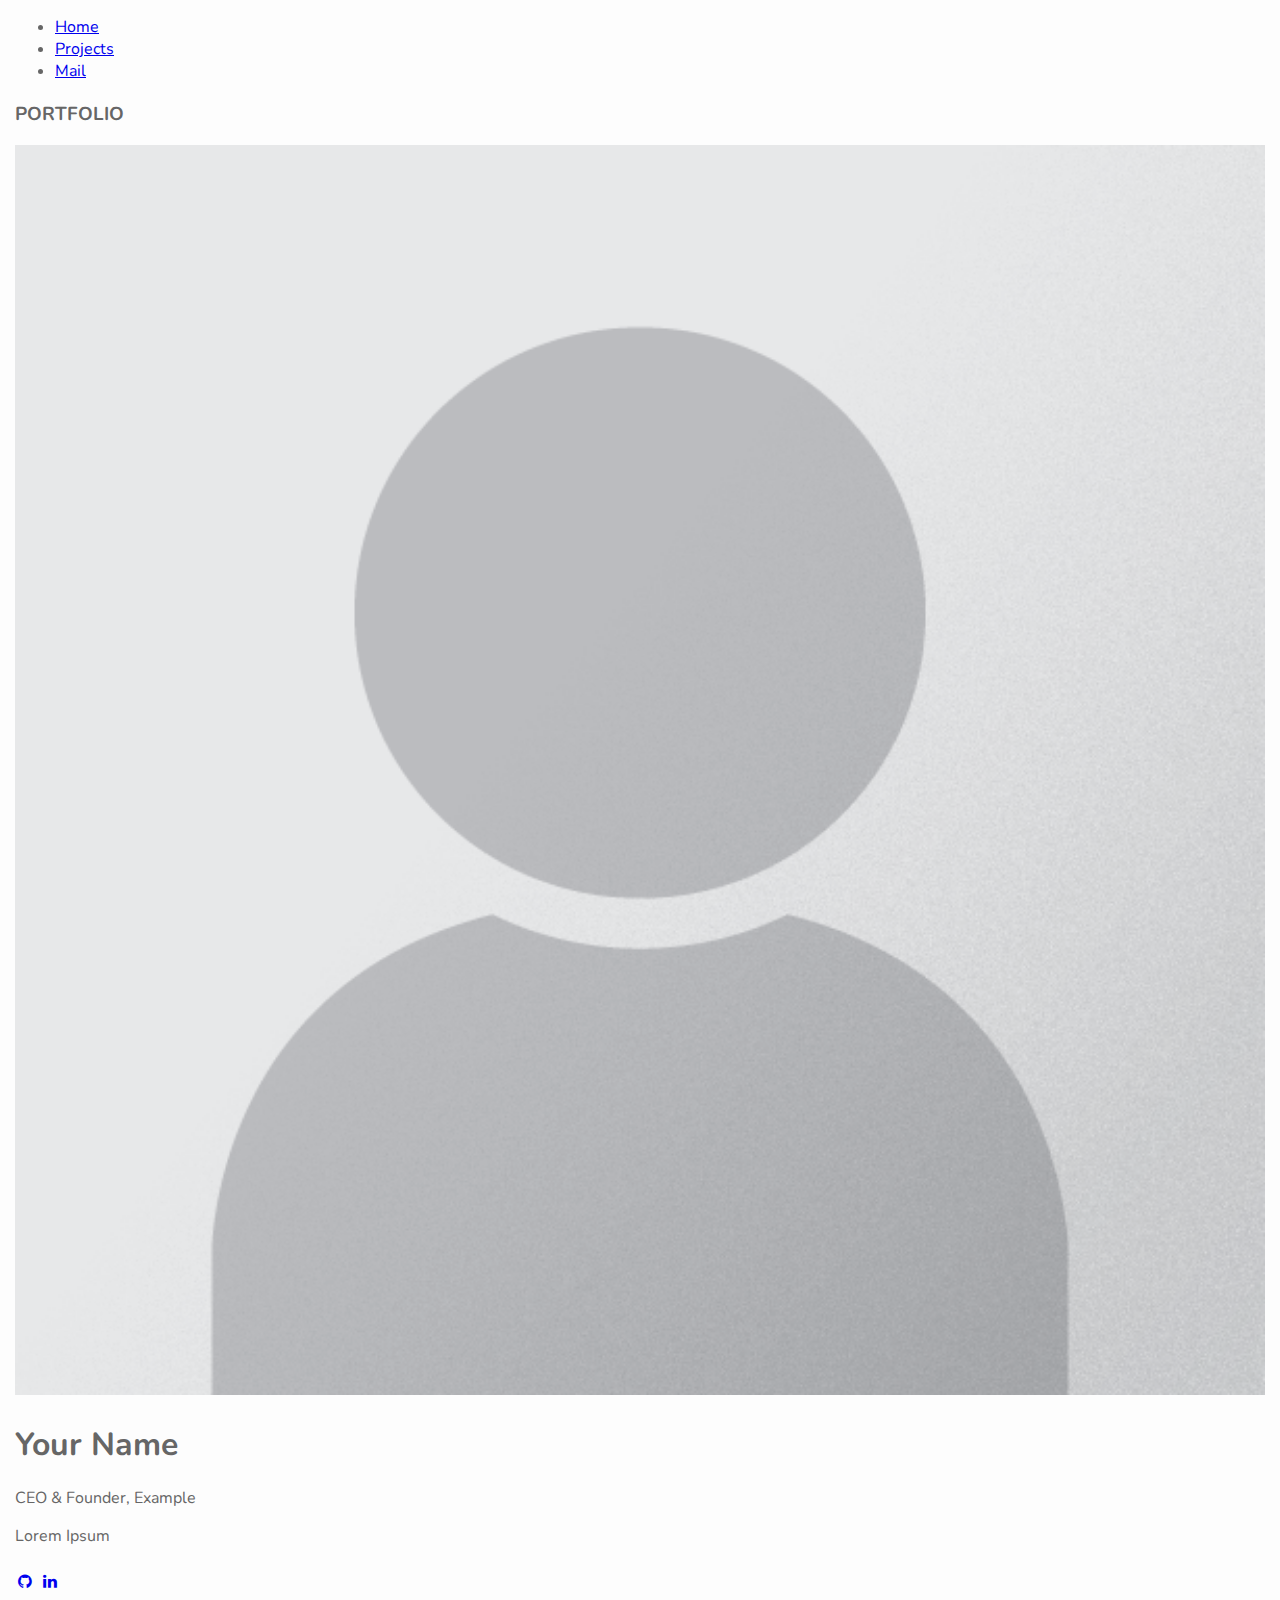
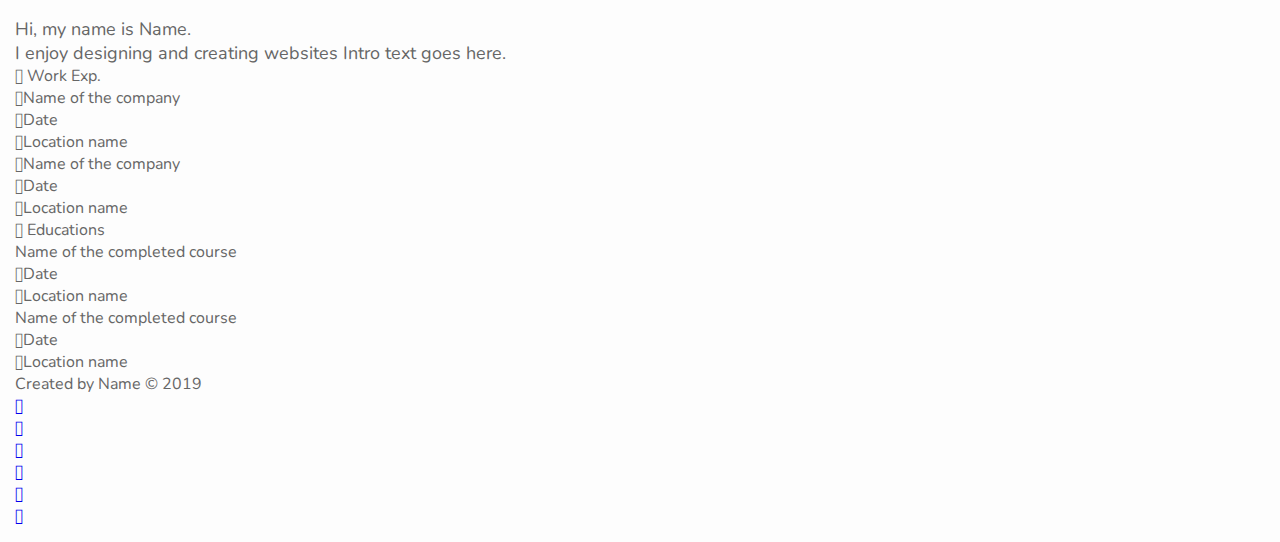
<file: index.html>
<!DOCTYPE html>
<html lang="en" dir="ltr">
  <head>
    <meta charset="utf-8">
    <link rel="stylesheet" href="css/master.css">
    <link rel="stylesheet" href="https://use.fontawesome.com/releases/v5.8.1/css/all.css" integrity="sha384-50oBUHEmvpQ+1lW4y57PTFmhCaXp0ML5d60M1M7uH2+nqUivzIebhndOJK28anvf" crossorigin="anonymous">
    <link rel="stylesheet" href="https://cdnjs.cloudflare.com/ajax/libs/font-awesome/4.7.0/css/font-awesome.min.css">
    <link href="https://fonts.googleapis.com/css?family=Nunito:200,600" rel="stylesheet">
    <title>Cristovao L Galambos | Home</title>
  </head>
  <body>

    <div id="page-container">
    <header>
      <nav>
        <ul class="ul-nav">
          <li class="list-nav"><a class="active" href="/">Home</></a></li>
          <li class="list-nav"><a class="active" href="project.html">Projects</a></li>
          <li class="list-nav"><a class="active" href="mailto:someone@example.com">Mail</a></li>
          <!--<li class="list-nav"><a class="active" href="about.html">About</a></li>
          <li class="list-nav"><a class="active" href="contact.html">Contact</a></li>-->
        </ul>
      </nav>

      <div class="box-title">
        <span class="title-box"><h3>PORTFOLIO</h3></span>
      </div>
    </header>

    <main>
      <div class="card">
        <!--<img src="http://via.placeholder.com/230x230" alt="John" style="width:100%">-->
        <img src="image-placeholder.jpg" alt="John" style="width:100%">

        <h1 class="name">Your Name</h1>
        <p class="title">CEO & Founder, Example</p>
        <p>Lorem Ipsum</p>
        <div style="margin: 24px 0;">
          <a href="#"><i class="fa fa-github fa-fw"></i></a>
          <!--<a href="#"><i class="fa fa-twitter"></i></a>-->
          <a href="#"><i class="fa fa-linkedin fa-fw"></i></a>
          <!--<a href="#"><i class="fas fa-envelope fa-fw"></i></a>-->
          <!--<a href="#"><i class="fa fa-facebook"></i></a>-->
        </div>
      </div>
      <span class="intro" style="font-size: 18px;">
          <div class="vert-flex-wrapper">
          <div class="main-list">
            Hi, my name is Name.
          </div>
          <div class="main-list">
            I enjoy designing and creating websites Intro text goes here.
          </div>
        </div>
      </span>
    </main>

    <div class="bg-box"></div>

    <main>
      <div class="box-title">
        <span class="title-box"><i class="fas fa-briefcase"></i> Work Exp.</span>
      </div>
      <div class="vert-flex-wrapper">
        <div class="main-items">
          <div class="main-list">
            <i class="fas fa-building fa-fw"></i><!--Diploma in Software Development-->Name of the company
          </div>
          <div class="main-list">
            <i class="fas fa-calendar fa-fw"></i><!--2018 - 2018-->Date
          </div>
          <div class="main-list">
            <i class="fas fa-map-pin fa-fw"></i><!--TAFE - Coomera, QLD-->Location name
          </div>
        </div>
        <div class="main-items">
          <div class="main-list">
            <i class="fas fa-building fa-fw"></i><!--Certificate III in Information, Digital Media and Technology-->Name of the company
          </div>
          <div class="main-list">
            <i class="fas fa-calendar fa-fw"></i><!--2017 - 2017-->Date
          </div>
          <div class="main-list">
            <i class="fas fa-map-pin fa-fw"></i><!--TAFE - Southbank, QLD-->Location name
          </div>
        </div>
      </div>
      <div class="box-title">
        <span class="title-box"><i class="fas fa-graduation-cap"></i> Educations</span>
      </div>
      <div class="vert-flex-wrapper">
        <div class="main-items">
          <div class="main-list">
            <i class="fas fa-award fa-fw"></i><!--Diploma in Software Development-->Name of the completed course
          </div>
          <div class="main-list">
            <i class="fas fa-calendar fa-fw"></i><!--2018 - 2018-->Date
          </div>
          <div class="main-list">
            <i class="fas fa-map-pin fa-fw"></i><!--TAFE - Coomera, QLD-->Location name
          </div>
        </div>
        <div class="main-items">
          <div class="main-list">
            <i class="fas fa-award fa-fw"></i><!--Certificate III in Information, Digital Media and Technology-->Name of the completed course
          </div>
          <div class="main-list">
            <i class="fas fa-calendar fa-fw"></i><!--2017 - 2017-->Date
          </div>
          <div class="main-list">
            <i class="fas fa-map-pin fa-fw"></i><!--TAFE - Southbank, QLD-->Location name
          </div>
        </div>
      </div>
        <div class="break"></div> <!-- break -->
    </main>

    <!--<div class="bg-box"></div>

    <main>
      <div class="box-title">
        <span class="title-box"><i class="fas fa-brain"></i> Web Development Skills</span>
      </div>
      <div class="flex-wrapper">
        <div class="single-chart">
          <svg viewBox="0 0 36 36" class="circular-chart orange">
            <path class="circle-bg"
              d="M18 2.0845
                a 15.9155 15.9155 0 0 1 0 31.831
                a 15.9155 15.9155 0 0 1 0 -31.831"
            />
            <path class="circle"
              stroke-dasharray="90, 100"
              d="M18 2.0845
                a 15.9155 15.9155 0 0 1 0 31.831
                a 15.9155 15.9155 0 0 1 0 -31.831"
            />
            <text x="18" y="20.35" class="percentage">90%</text>
          </svg>
          <span class="chart-title">HTML5</span>
        </div>

        <div class="single-chart">
          <svg viewBox="0 0 36 36" class="circular-chart blue">
            <path class="circle-bg"
              d="M18 2.0845
                a 15.9155 15.9155 0 0 1 0 31.831
                a 15.9155 15.9155 0 0 1 0 -31.831"
            />
            <path class="circle"
              stroke-dasharray="68, 100"
              d="M18 2.0845
                a 15.9155 15.9155 0 0 1 0 31.831
                a 15.9155 15.9155 0 0 1 0 -31.831"
            />
            <text x="18" y="20.35" class="percentage">68%</text>
          </svg>
          <span class="chart-title">CSS3</span>
        </div>

        <div class="single-chart">
          <svg viewBox="0 0 36 36" class="circular-chart yellow">
            <path class="circle-bg"
              d="M18 2.0845
                a 15.9155 15.9155 0 0 1 0 31.831
                a 15.9155 15.9155 0 0 1 0 -31.831"
            />
            <path class="circle"
              stroke-dasharray="10, 100"
              d="M18 2.0845
                a 15.9155 15.9155 0 0 1 0 31.831
                a 15.9155 15.9155 0 0 1 0 -31.831"
            />
            <text x="18" y="20.35" class="percentage">10%</text>
          </svg>
          <span class="chart-title">JS/jQuery</span>
        </div>

        <div class="single-chart">
          <svg viewBox="0 0 36 36" class="circular-chart purple">
            <path class="circle-bg"
              d="M18 2.0845
                a 15.9155 15.9155 0 0 1 0 31.831
                a 15.9155 15.9155 0 0 1 0 -31.831"
            />
            <path class="circle"
              stroke-dasharray="16, 100"
              d="M18 2.0845
                a 15.9155 15.9155 0 0 1 0 31.831
                a 15.9155 15.9155 0 0 1 0 -31.831"
            />
            <text x="18" y="20.35" class="percentage">16%</text>
          </svg>
          <span class="chart-title">PHP</span>
        </div>
      </div>
    </main>

    <div class="bg-box"></div>

    <main>
      <div class="box-title">
        <span class="title-box">Other Skills</span>
      </div>
      <ul id="skill">
      	<li class="list-bars"><span class="bar graphic-design"><span class="percentage-bar">100%</span></span><h3>Graphic Design</h3></li>
      	<li class="list-bars"><span class="bar html-css"><span class="percentage-bar">90%</span></span><h3>Html // Css</h3></li>
      	<li class="list-bars"><span class="bar jquery"><span class="percentage-bar">65%</span></span><h3>jQuery // MoTools</h3></li>
      	<li class="list-bars"><span class="bar wordpress"><span class="percentage-bar">80%</span></span><h3>Wordpress</h3></li>
      </ul>
    </main>-->

    <div class="push"></div>
    <footer>
      <div class="footer-items">
        <span class="text">Created by Name &#169; 2019</span>
        <div class="vl"></div>
        <a href="#"><i class="fab fa-dribbble fa-fw"></i></a>
        <div class="vl"></div>
        <a href="#"><i class="fab fa-codepen fa-fw"></i></a>
        <div class="vl"></div>
        <a href="#"><i class="fab fa-jsfiddle fa-fw"></i></a>
        <div class="vl"></div>
        <a href="#"><i class="fab fa-stack-overflow fa-fw"></i></a>
        <div class="vl"></div>
        <a href="#"><i class="fab fa-bitbucket fa-fw"></i></a>
        <div class="vl"></div>
        <a href="#"><i class="fab fa-github fa-fw"></i></a>
      </div>
    </footer>
    </div>
  </body>
</html>
</file>
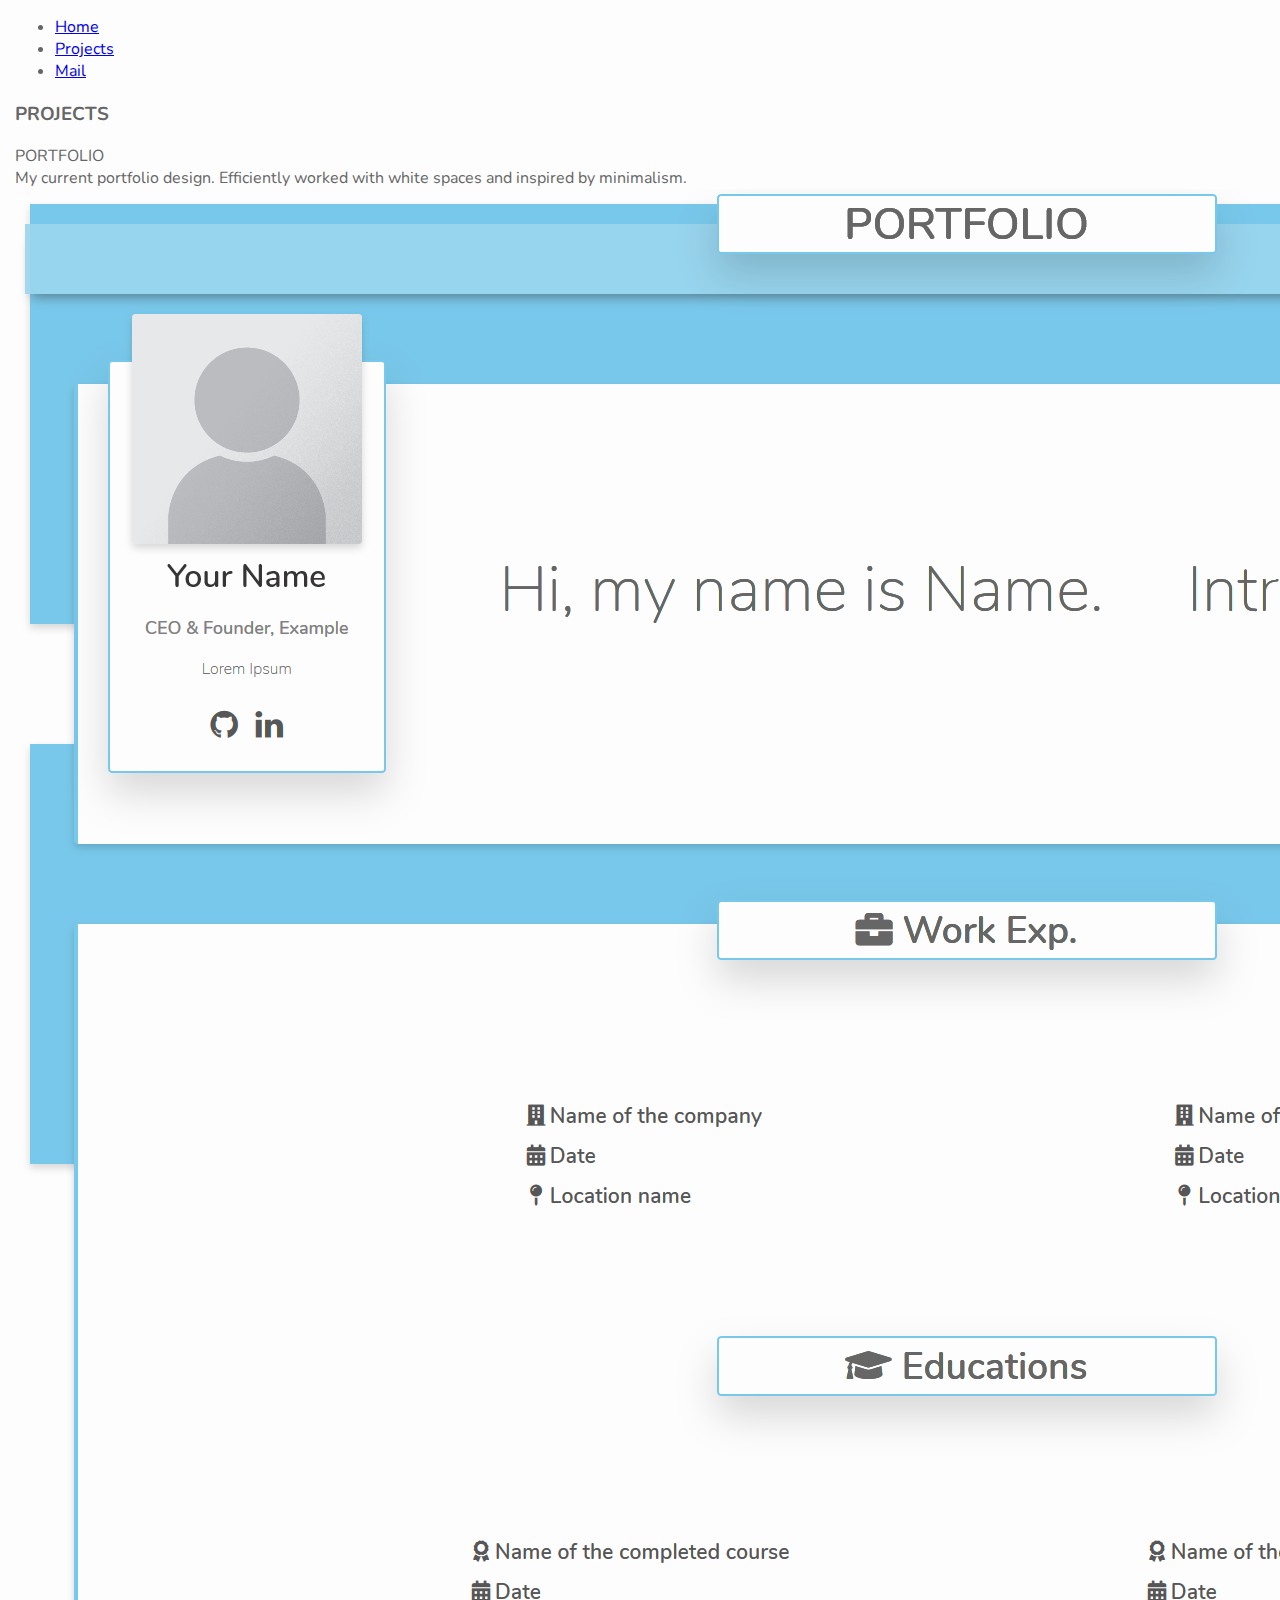
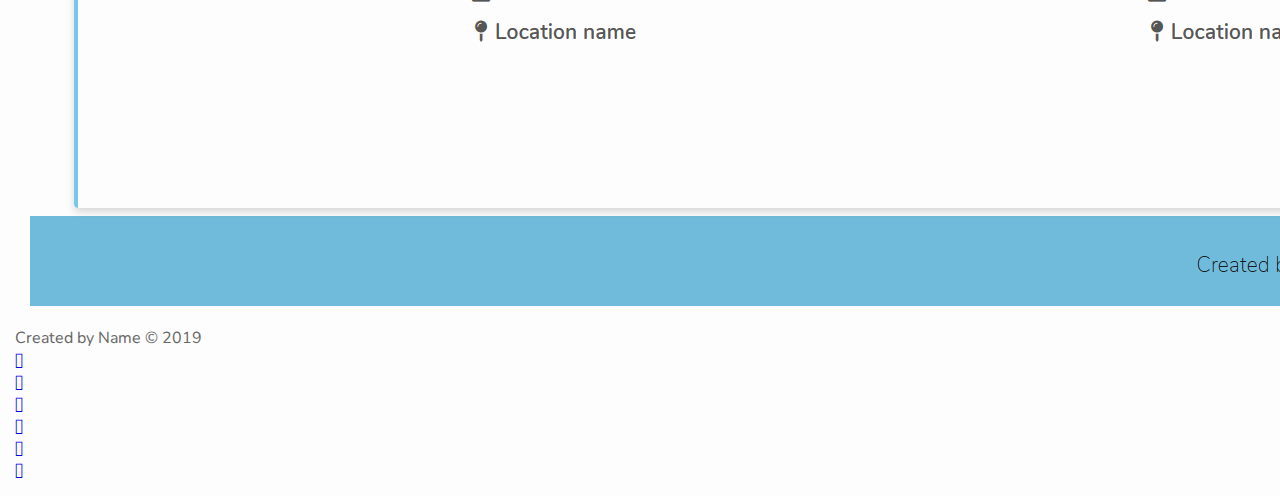
<file: project.html>
<!DOCTYPE html>
<html lang="en" dir="ltr">
  <head>
    <meta charset="utf-8">
    <link rel="stylesheet" href="css/master.css">
    <link rel="stylesheet" href="https://use.fontawesome.com/releases/v5.8.1/css/all.css" integrity="sha384-50oBUHEmvpQ+1lW4y57PTFmhCaXp0ML5d60M1M7uH2+nqUivzIebhndOJK28anvf" crossorigin="anonymous">
    <link rel="stylesheet" href="https://cdnjs.cloudflare.com/ajax/libs/font-awesome/4.7.0/css/font-awesome.min.css">
    <link href="https://fonts.googleapis.com/css?family=Nunito:200,600" rel="stylesheet">
    <title></title>
  </head>
  <body>
    <div id="page-container">
    <header>
      <nav>
        <ul class="ul-nav">
          <li class="list-nav"><a class="active" href="/">Home</></a></li>
          <li class="list-nav"><a class="active" href="project.html">Projects</a></li>
          <li class="list-nav"><a class="active" href="mailto:someone@example.com">Mail</a></li>
          <!--<li class="list-nav"><a class="active" href="about.html">About</a></li>
          <li class="list-nav"><a class="active" href="contact.html">Contact</a></li>-->
        </ul>
      </nav>

      <div class="box-title">
        <span class="title-box"><h3>PROJECTS</h3></span>
      </div>
    </header>

    <main>
      <div class="box-description">
        <span class="title-box">
          <div class="vl"></div>
          PORTFOLIO <br>
          My current portfolio design. Efficiently worked with white spaces and inspired by minimalism.
        </span>
      </div>
      <div class="vert-flex-wrapper">
        <div class="main-items">
          <img src="works\portfolio.png" alt="">
        </div>
      </div>
        <div class="break"></div> <!-- break -->
    </main>

    <div class="push"></div>
    <footer>
      <div class="footer-items">
        <span class="text">Created by Name &#169; 2019</span>
        <div class="vl"></div>
        <a href="#"><i class="fab fa-dribbble fa-fw"></i></a>
        <div class="vl"></div>
        <a href="#"><i class="fab fa-codepen fa-fw"></i></a>
        <div class="vl"></div>
        <a href="#"><i class="fab fa-jsfiddle fa-fw"></i></a>
        <div class="vl"></div>
        <a href="#"><i class="fab fa-stack-overflow fa-fw"></i></a>
        <div class="vl"></div>
        <a href="#"><i class="fab fa-bitbucket fa-fw"></i></a>
        <div class="vl"></div>
        <a href="#"><i class="fab fa-github fa-fw"></i></a>
      </div>
    </footer>
    </div>
  </body>
</html>
</file>
<file: css/master.css>
* {
  box-sizing: border-box;
}

body {
  background-color: #faf4e6;
  background-color: #fdfdfd;
  max-width: 100%;
  height: 100%;
  margin: 15px;
  font-family: 'Nunito', sans-serif;
  color: hsl(0,0%,40%);
}

@media only screen and (min-width: 1440px)/* and (max-width: 1920px) */{

header{
  height: 420px;
  padding-top: 20px;
  background-color: rgb(120, 200, 235);
  -webkit-box-shadow: 0px 4px 8px 0px rgba(0,0,0,0.15);
  -moz-box-shadow: 0px 4px 8px 0px rgba(0,0,0,0.15);
  box-shadow: 0px 4px 8px 0px rgba(0,0,0,0.15);
  display: flex;
  justify-content: center;
}

.bg-box {
  height: 420px;
  margin-top: 120px;
  background-color: rgb(120, 200, 235);
  -webkit-box-shadow: 0px 4px 8px 0px rgba(0,0,0,0.15);
  -moz-box-shadow: 0px 4px 8px 0px rgba(0,0,0,0.15);
  box-shadow: 0px 4px 8px 0px rgba(0,0,0,0.15);
  z-index: 0;
}

#page-container {
  position: relative;
  min-height: 100vh;
}

nav {
  height: 70px;
  width: 99%;
  position: fixed;
  /*background-color: rgba(25, 66, 84, 0.9);*/
  display: flex;
  align-items: center;
  justify-content: flex-end;
  z-index: 2;
  padding-right: 15px;
  background-color: rgba(154, 213, 237, 0.9);
  -webkit-box-shadow: 0px 10px 11px -7px rgba(64,64,64,0.55);
  -moz-box-shadow: 0px 10px 11px -7px rgba(64,64,64,0.55);
  box-shadow: 0px 10px 11px -7px rgba(64,64,64,0.55);
}

.page-title {
  display: block;
  text-align: center;
    font-size: 48pt !important;
    text-transform: uppercase;
    border-top: none;
    background-color: #111;
     color: transparent;
     -webkit-background-clip: text;
        -moz-background-clip: text;
             background-clip: text;
}

main {
  background-color: rgb(232, 232, 232);
  width: 93vw;
  margin: -240px auto 0;
  left: 0;
  right: 0;
  min-height: 460px;
  padding: 6px;
  position: absolute;
  -webkit-box-shadow: 0px 4px 8px 0px rgba(0,0,0,0.15);
  -moz-box-shadow: 0px 4px 8px 0px rgba(0,0,0,0.15);
  box-shadow: 0px 4px 8px 0px rgba(0,0,0,0.15);
  border-radius: 4px;
  border-right: 4px solid rgb(120, 200, 235);
  border-left: 4px solid rgb(120, 200, 235);
  z-index: 1 !important;
  background-color: rgb(250, 244, 230);
  background-color: #fdfdfd;
}

main:last-of-type {
  margin-bottom: 90px;
  position: relative;
}

.card {
  -webkit-box-shadow: 0px 20px 40px 0px rgba(0,0,0,0.15);
  -moz-box-shadow: 0px 20px 20px 0px rgba(0,0,0,0.15);
  box-shadow: 0px 20px 40px 0px rgba(0,0,0,0.15);
  max-width: 300px;
  background-color: #ececec;
  background-color: #faf4e6;
  background-color: #fdfdfd;
  text-align: center;
  border-radius: 4px;
  margin: -30px auto 6px 24px;
  border: 2px solid rgb(120, 200, 235);
  -webkit-transition: box-shadow 0.4s ease-out;
  -moz-transition: box-shadow 0.4s ease-out;
  -o-transition: box-shadow 0.4s ease-out;
  transition: box-shadow 0.4s ease-out;
  float: left;
  z-index: 6 !important;
}

.card a {
  font-size: 24pt;
}

.box-title {
  max-width: 500px;
  height: 60px;
  cursor: default;
  background-color: #ececec;
  background-color: #faf4e6;
  background-color: #fdfdfd;
  text-align: center;
  display: flex;
  align-items: center;
  justify-content: center;
  font-weight: 600;
  border-radius: 4px;
  margin: -30px auto 6px auto;
  -webkit-box-shadow: 0px 20px 40px 0px rgba(0,0,0,0.15);
  -moz-box-shadow: 0px 20px 20px 0px rgba(0,0,0,0.15);
  box-shadow: 0px 20px 40px 0px rgba(0,0,0,0.15);
  -webkit-transition: box-shadow 0.4s ease-out;
  -moz-transition: box-shadow 0.4s ease-out;
  -o-transition: box-shadow 0.4s ease-out;
  transition: box-shadow 0.4s ease-out;
  border: 2px solid rgb(120, 200, 235);
  width: 500px;
  z-index: 3;
}

.card:hover, .box-title:hover, .box-description:hover {
  -webkit-box-shadow: 0px 0px 0px 0px rgba(0,0,0,0.15);
  -moz-box-shadow: 0px 0px 0px 0px rgba(0,0,0,0.15);
  box-shadow: 0px 0px 0px 0px rgba(0,0,0,0.15);
}

.box-description {
  width: 94%;
  padding: 10px;
  border-radius: 4px;
  margin: 0 auto;
  border: 2px solid rgb(120, 200, 235);
  -webkit-box-shadow: 0px 20px 40px 0px rgba(0,0,0,0.15);
  -moz-box-shadow: 0px 20px 20px 0px rgba(0,0,0,0.15);
  box-shadow: 0px 20px 40px 0px rgba(0,0,0,0.15);
  -webkit-transition: box-shadow 0.4s ease-out;
  -moz-transition: box-shadow 0.4s ease-out;
  -o-transition: box-shadow 0.4s ease-out;
  transition: box-shadow 0.4s ease-out;
}

.card img {
  border-radius: 3px;
  width: 230px !important;
  margin: -48px 22px 5px;
  -webkit-box-shadow: 0px 4px 8px 0px rgba(0,0,0,0.15);
  -moz-box-shadow: 0px 4px 8px 0px rgba(0,0,0,0.15);
  box-shadow: 0px 4px 8px 0px rgba(0,0,0,0.15);
}

.title {
  color: grey;
  font-size: 18px;
  font-weight: 600;
}

.main-items-wrap {
}

.main-items {
  min-width: 250px;
  margin: 0 0 20px;
  color: #565656;
  font-size: 16pt;
  font-weight: 600;
}

.main-items img {
  display: block;
  width: 99%;
  margin: 0 auto;
  border: 2px solid #78c8eb;
  border-radius: 4px;
}

.main-list {
  margin: 10px;
}

/* Inserting this collapsed row between two flex items will make
 * the flex item that comes after it break to a new row */
.break {
  flex-basis: 100%;
  height: 0;
}


button {
  border: none;
  outline: 0;
  display: inline-block;
  padding: 8px;
  color: white;
  color: #fdfdfd;
  background-color: #000;
  text-align: center;
  cursor: pointer;
  width: 100%;
  font-size: 18px;
}

a {
  text-decoration: none;
  font-size: 22px;
  color: #575757;
}

button:hover, a:hover {
  color: list-nav
}



button::-moz-focus-inner, a::-moz-focus-inner, a, button {
  border: 0;
  outline: 0;
}



.ul-nav {
  list-style-type: none;
  margin: 0;
  padding: 0;
  overflow: hidden;
}

.list-nav {
  float: left;
}

.list-nav a {
  display: block;
  color: rgb(23, 27, 29);
  text-align: center;
  height: 40px;
  padding: 5px 16px;
  margin: 0 4px;
  text-decoration: none;
  border-radius: 4px;
  display: flex;
  align-items: center;
  font-weight: 600;
}

.list-nav a:hover:not(.active) {
  background-color: #111;
  color: rgba(144, 203, 228, 0.9);
}

.active {
  background-color: #111;
  color: white ;
  color: #fdfdfd !important;
}

.active:hover {
  color: rgba(144, 203, 228, 0.9) !important;
}

.name {
background-color: #363434;
  color: transparent;
  display: initial;
  text-align: center;
  -webkit-background-clip: text;
    -moz-background-clip: text;
      background-clip: text;
      display: block;
      margin: auto;
      padding: 0 3px;
}

.intro {
  /*padding-top: 105px;*/
  font-size: 48pt !important;
  text-align: center;
  display: flex;
  align-content: center;
  justify-content: center;
  background-color: #565656;
   -webkit-background-clip: text;
      -moz-background-clip: text;
           background-clip: text;
}

.title-box {
  background-color: #565656;
  -webkit-background-clip: text;
    -moz-background-clip: text;
         background-clip: text;
         font-size: 28pt !important;
}

.flex-wrapper {
  display: flex;
  flex-flow: row nowrap;
  justify-content: center;
  align-items: center;
  width: 100%;
  height: 400px;
}

.vert-flex-wrapper {
  display: flex;
  justify-content: space-evenly;
  align-items: center;
  padding: 40px 40px;
  width: 100%;
  min-height: 230px;
  min-height: 400px;
}

.single-chart {
  width: 33%;
  justify-content: space-around ;
  text-align: center;
}

.circular-chart {
  display: block;
  margin: 10px auto;
  max-width: 80%;
  max-height: 250px;
  border: 2px solid #78c8eb;
  border-radius: 50%;
  -moz-box-shadow: inset 0 0 19px #78c8eb;
  -webkit-box-shadow: inset 0 0 19px #78c8eb;
  box-shadow: inset 0 0 19px #78c8eb;
  -webkit-transition: box-shadow 0.4s ease-out;
  -moz-transition: box-shadow 0.4s ease-out;
  -o-transition: box-shadow 0.4s ease-out;
  transition: box-shadow 0.4s ease-out;
}

.circular-chart:hover {
  -moz-box-shadow: inset 0 0 0 #78c8eb;
  -webkit-box-shadow: inset 0 0 0 #78c8eb;
  box-shadow: inset 0 0 0 #78c8eb;
}

.circular-chart:hover  .circle-bg {
  -moz-box-shadow: inset 0 0 0 #78c8eb;
  -webkit-box-shadow: inset 0 0 0 #78c8eb;
  box-shadow: inset 0 0 0 #78c8eb;
  opacity: 0;
}

.circle-bg {
  fill: none;
  stroke: rgb(120, 200, 235, 0.08);
  stroke-width: 3.8;
}

.circle {
  fill: none;
  stroke-width: 2.8;
  stroke-linecap: round;
  opacity: 0.8;
  animation: progress 1s ease-out forwards;
}

@keyframes progress {
  0% {
    stroke-dasharray: 0 100;
  }
}

.circular-chart.orange .circle {
  stroke: #f87024;
}

.circular-chart.yellow .circle {
  stroke: #f4ea0c;
}

.circular-chart.purple .circle {
  stroke: #8892bf;
}

.circular-chart.blue .circle {
  stroke: #264de6;
}

.percentage {
  fill: #666;
  font-family: sans-serif;
  font-size: 0.5em;
  text-anchor: middle;
}

.chart-title {
  background-color: #565656;
  color: transparent;
  -webkit-background-clip: text;
    -moz-background-clip: text;
         background-clip: text;
         font-size: 28pt !important;
}

footer {
  position: absolute;
  bottom: 0;
  width: 100%;
  height: 43px;
  min-height: 90px;
  background-color: #70bbdb;
  display: flex;
  align-items: center;
  justify-content: flex-end;
  padding-right: 45px;

}

.footer,
.push {
  height: 8px;
}

.footer-items a, .text {
  height: 90px;
  color: rgb(23, 27, 29);
  font-size: 24pt;
  width: 22px;
  align-items: center;
}

.text {
  font-size: 16pt;
}

.vl {
  display: inline-block;
  border-left: 1px dashed rgba(55, 52, 52, 0.75);
  margin: 0 10px;
  width: 1px;
  height: 24px;
}


#skill {
	list-style: none;
	font: 12px "Helvetica Neue", Arial, Helvetica, Geneva, sans-serif;
	width: 296px;
	margin: 20px 0 0 10px;
	position: relative;
	line-height: 2em;
	padding: 30px 0;
  display: none;
}

#skill .list-bars {
	margin-bottom: 28px;
	background-color: #565656;
	height: 20px;
	border-radius: 20px;
	-moz-box-shadow: 0px 2px 3px rgba(255,255,255,0.5);
	-webkit-box-shadow: 0px 2px 3px rgba(255,255,255,0.5);
	box-shadow: 0px 2px 3px rgba(255,255,255,0.5);
  width: 302px;
  padding: 2px 0 23px 1px;
}

#skill .list-bars h3 {
	position:relative;
	top: 8px;
  background-color: #565656;
    color: transparent;
    -webkit-background-clip: text;
      -moz-background-clip: text;
           background-clip: text;
}

.percentage-bar{
  display: flex;
  align-content: center;
  justify-content: center;
  top: -5px;
}

.bar {
	height: 18px;
	margin: 1px 2px;
	position: absolute;
	border-radius: 10px;
	-moz-box-shadow: 0 1px 0px #565656 inset, 0 1px 0 #565656;
	-webkit-box-shadow: 0 1px 0px #565656 inset, 0 1px 0 #565656;
	box-shadow: 0 1px 0px #565656 inset, 0 1px 0 #565656;
  -moz-animation: graphic-design 2s ease-out;
  -webkit-animation: graphic-design 2s ease-out;
}

.graphic-design {
	width: 100%;
	background-color: #f674a4;
	background-image: -webkit-gradient(linear, left top, left bottom, from(#f674a4), to(#e06995));
	background-image: -webkit-linear-gradient(top, #f674a4, #e06995);
	background-image: -moz-linear-gradient(top, #f674a4, #e06995);
	background-image: -ms-linear-gradient(top, #f674a4, #e06995);
	background-image: -o-linear-gradient(top, #f674a4, #e06995);
	background-image: linear-gradient(top, #f674a4, #e06995);
}

.html-css {
	width:90%;
	-moz-animation: html-css 2s ease-out;
	-webkit-animation: html-css 2s ease-out;
	background-color: #f0bb4b;
	background-image: -webkit-gradient(linear, left top, left bottom, from(#f0bb4b), to(#d9aa44));
	background-image: -webkit-linear-gradient(top, #f0bb4b, #d9aa44);
	background-image: -moz-linear-gradient(top, #f0bb4b, #d9aa44);
	background-image: -ms-linear-gradient(top, #f0bb4b, #d9aa44);
	background-image: -o-linear-gradient(top, #f0bb4b, #d9aa44);
	background-image: linear-gradient(top, #f0bb4b, #d9aa44);
}

.jquery {
	width:65%;
	-moz-animation: jquery 2s ease-out;
	-webkit-animation: jquery 2s ease-out;
	background-color: #a1ce5b;
	background-image: -webkit-gradient(linear, left top, left bottom, from(#a1ce5b), to(#91ba52));
	background-image: -webkit-linear-gradient(top, #a1ce5b, #91ba52);
	background-image: -moz-linear-gradient(top, #a1ce5b, #91ba52);
	background-image: -ms-linear-gradient(top, #a1ce5b, #91ba52);
	background-image: -o-linear-gradient(top, #a1ce5b, #91ba52);
	background-image: linear-gradient(top, #a1ce5b, #91ba52);
}

.wordpress {
	width:80%;
	-moz-animation: wordpress 2s ease-out;
	-webkit-animation: wordpress 2s ease-out;
	background-color: #66b3cc;
	background-image: -webkit-gradient(linear, left top, left bottom, from(#66b3cc), to(#5da3ba));
	background-image: -webkit-linear-gradient(top, #66b3cc, #5da3ba);
	background-image: -moz-linear-gradient(top, #66b3cc, #5da3ba);
	background-image: -ms-linear-gradient(top, #66b3cc, #5da3ba);
	background-image: -o-linear-gradient(top, #66b3cc, #5da3ba);
	background-image: linear-gradient(top, #66b3cc, #5da3ba)
}

@-moz-keyframes graphic-design {0%  { width:0px; } 100%{ width:100%; } }
@-moz-keyframes html-css        { 0%  { width:0px; } 100%{ width:90%; } }
@-moz-keyframes jquery      { 0%  { width:0px; } 100%{ width:65%; } }
@-moz-keyframes wordpress   { 0%  { width:0px; } 100%{ width:80%; } }

@-webkit-keyframes graphic-design       { 0%  { width:0px; } 100%{ width:100%; } }
@-webkit-keyframes html-css        { 0%  { width:0px; } 100%{ width:90%; } }
@-webkit-keyframes jquery      { 0%  { width:0px; } 100%{ width:65%; } }
@-webkit-keyframes wordpress   { 0%  { width:0px; } 100%{ width:80%; } }

}
</file>
